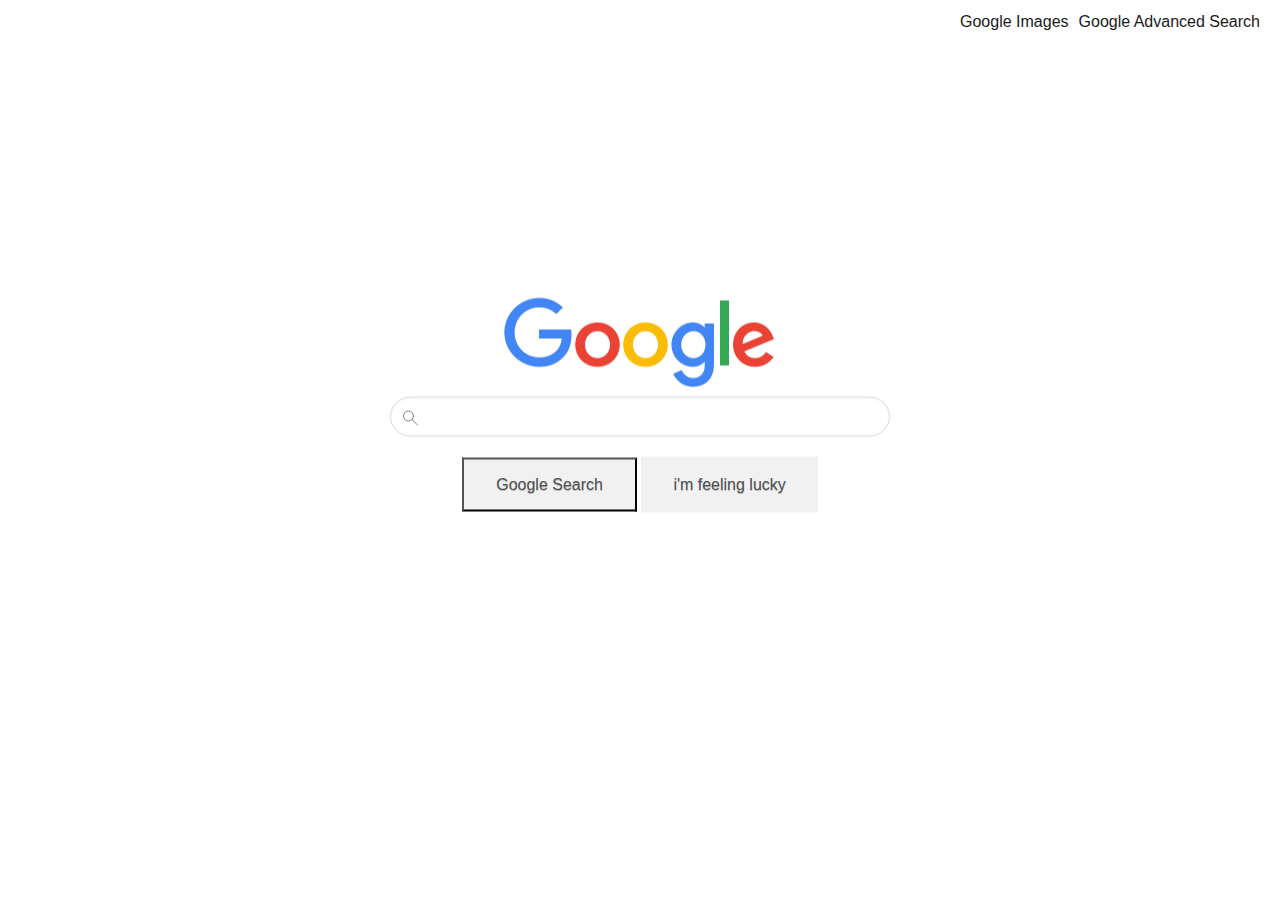
<file: index.html>
<!DOCTYPE html>
<html lang="en">
<head>
    <meta charset="UTF-8">
    <meta name="viewport" content="width=device-width, initial-scale=1.0, user-scalable=no">
    <link rel="stylesheet" href="Styles.css">
    <link rel="stylesheet" href="bulma.css">

    <title>Search</title>


</head>
<body>
   <div class="Head">
     <header class="Navigation">
            <a href="images.html" >
            <li>Google Images</li>
            </a>
            <a href="Advanced Search.html" >
            <li>Google Advanced Search</li>
            </a>
     </header>
   </div>

   <div class="search-box">

       <img class="sbox" src="google.png" alt="logo" style="position: relative;">
      <form action="https://www.google.com/search">

             <input class="input is-rounded" type="text"  name="q" > 
             <svg height="21" viewBox="0 0 21 21" width="21" xmlns="http://www.w3.org/2000/svg" style="display: flex; position:absolute;top:110px; left:10px">
                <g fill="none" fill-rule="evenodd" stroke="#808080" stroke-linecap="round" stroke-linejoin="round">
                <circle cx="8.5" cy="8.5" r="5"></circle>
                <path d="m17.571 17.5-5.571-5.5"></path></g></svg>
             <div class="sub" style="margin-top: 20px;">
                <input  type="submit" value="Google Search" class="myButton">
                <a href="https://www.google.com/doodles" class="myButton">i'm feeling lucky</a>
             </div>
      </form>
      

    </div>
   </div>


</body>
</html>
</file>
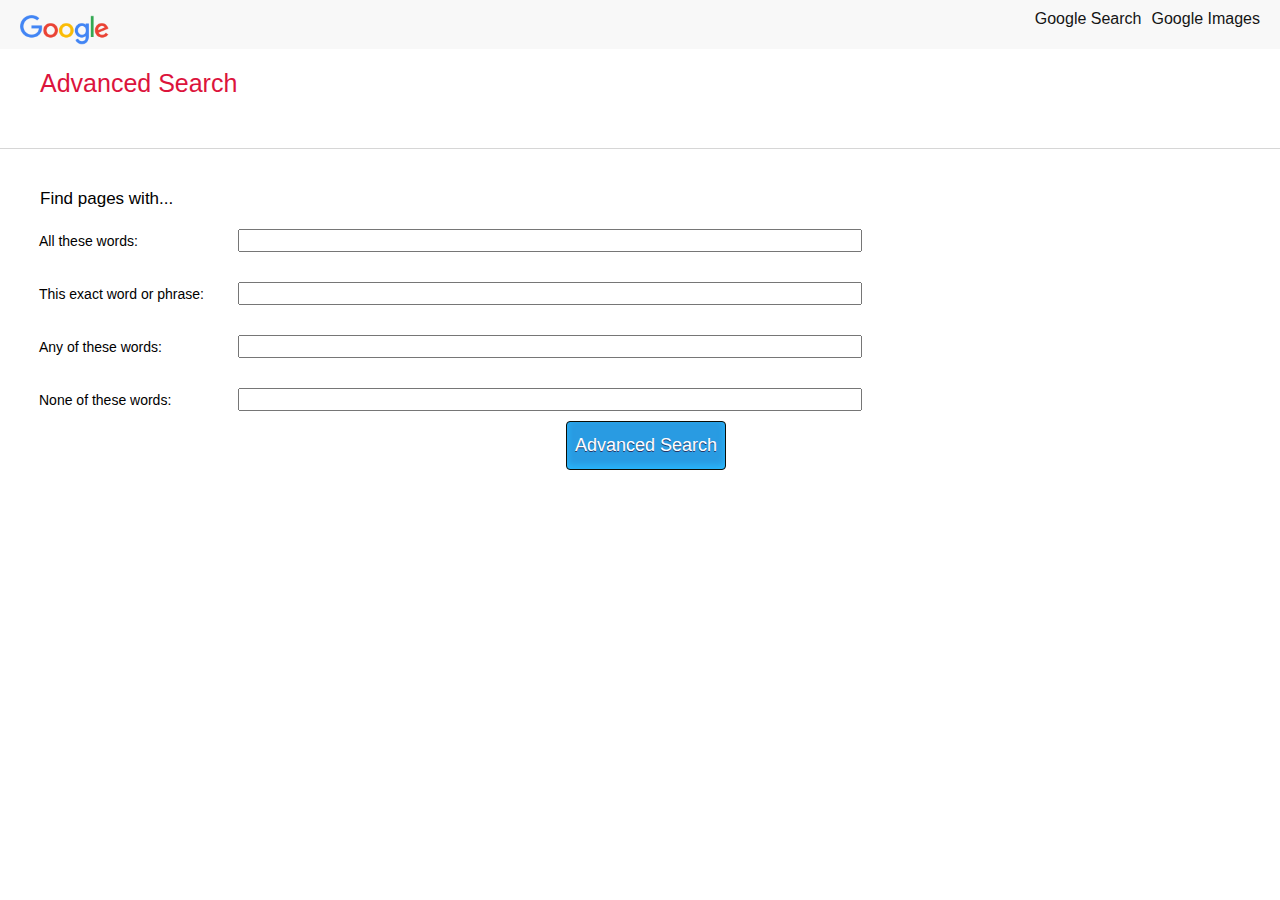
<file: Advanced.html>
<!DOCTYPE html>
<html lang="en">
<head>
    <meta charset="UTF-8">
    <meta name="viewport" content="width=device-width, initial-scale=1.0, user-scalable=no">
    <link rel="stylesheet" href="Styles.css">

    <title>Advanced Search</title>


</head>
<body>
    
      <div class="head-Advance">

        <img src="google.png" alt="logo">
        
        <nav>
        <a href="index.html" >
     <li>
        Google Search
        </li>
        </a>
        <a href="Images.html" >
          <li>Google Images
          </li>
             </a>      
      </div> 

      <div class="h1">Advanced Search </div>
      <div class="line"></div>
     <div class="Find-container">
      <form action="https://www.google.com/search" method="get">
       <div style="padding-left: 40px;padding-top: 40px;font-size: 17px;">Find pages with...</div>
       <div class="form-g">
           <label>All these words:</label>
           <input type="text" name="as_q">
       </div>
       <div class="form-g">
           <label>This exact word or phrase:</label>
           <input type="text" name="as_epq">
       </div>
       <div class="form-g">
           <label>Any of these words: </label>
           <input type="text" name="as_oq">
       </div>
       <div class="form-g">
           <label>None of these words:</label>
           <input type="text" name="as_eq"><br>
        </div>
        <div class="Submit-btn">
         <input type="submit" class="blue-button" value="Advanced Search">

       </div>
      </form> 
     </div> 

    
</body>
</html>
</file>
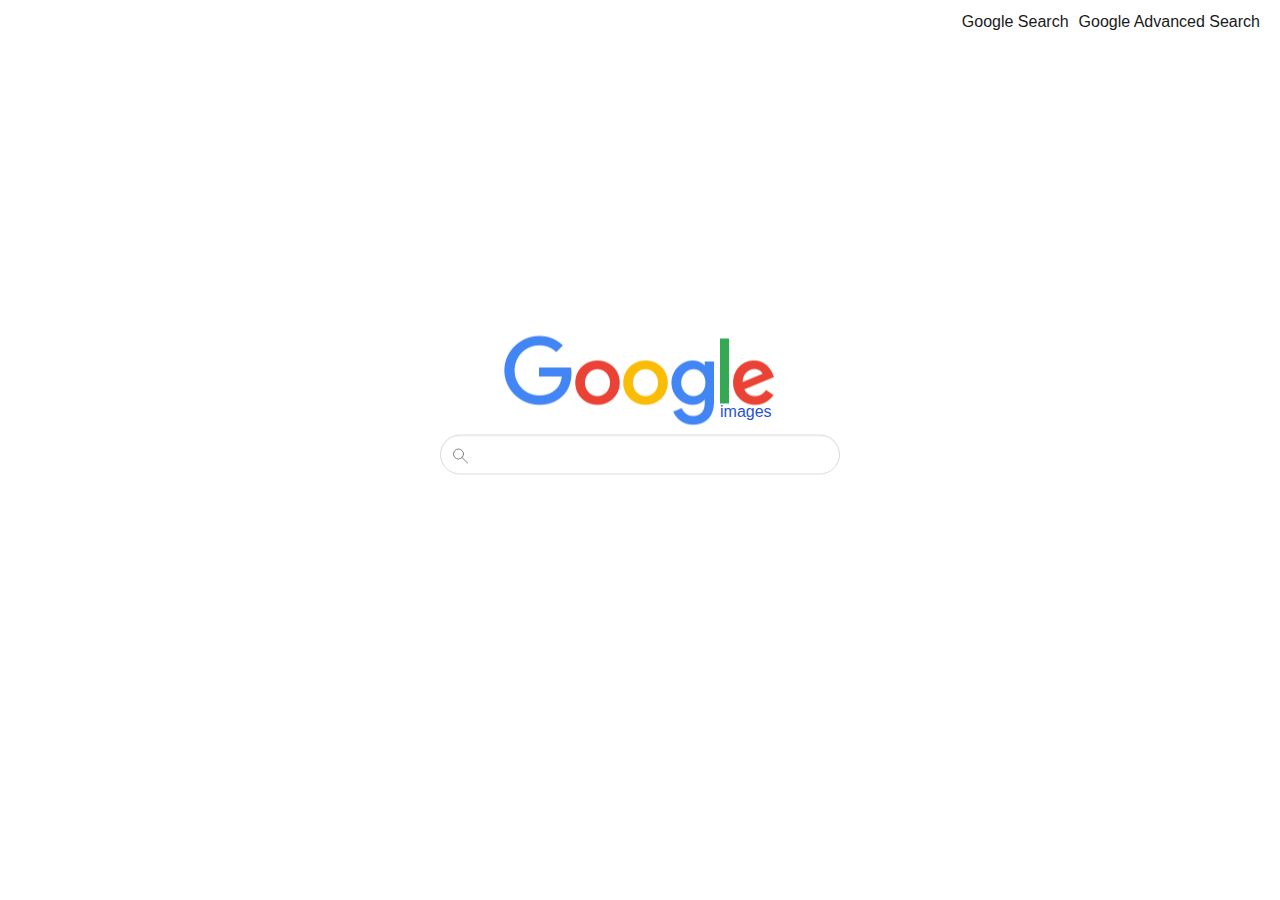
<file: Images.html>
<!DOCTYPE html>
<html lang="en">
<head>
    <meta charset="UTF-8">
    <meta name="viewport" content="width=device-width, initial-scale=1.0, user-scalable=no">
    <link rel="stylesheet" href="Styles.css">
    <link rel="stylesheet" href="bulma.css">

    <title>Search</title>


</head>
<body>
    <div class="Head">
     <header class="Navigation">
              <a href="index.html" >
           <li>Google Search</li>
              </a>
              <a href="Advanced Search.html" >
                <li>Google Advanced Search
                </li>
                   </a>
     </header>
    </div>

    <div class="search-box">

       <img class="sbox" src="google.png" alt="logo"> 
           <div class="images">images</div>
      <form action="https://www.google.com">
 
      <input class="input is-rounded" type="text"  name="q" style="width:400px ;" > 
      <svg height="21" viewBox="0 0 21 21" width="21" xmlns="http://www.w3.org/2000/svg" style="display: flex; position:absolute;top:110px; left:10px">
        <g fill="none" fill-rule="evenodd" stroke="#808080" stroke-linecap="round" stroke-linejoin="round">
        <circle cx="8.5" cy="8.5" r="5"></circle>
        <path d="m17.571 17.5-5.571-5.5"></path></g></svg>

      </div>
      </form>
      

       </div>
         

    </div>
    </div>


</body>
</html>
</file>
<file: Styles.css>
*{
 margin: 0;
 padding: 0;
 font-family:'Lucida Sans', 'Lucida Sans Regular', 'Lucida Grande', 'Lucida Sans Unicode', Geneva, Verdana, sans-serif;

}
/*-----------Google Search styles----------*/
.Navigation{
 float: right;
 display: flex;
 padding-right: 20px;
 padding-top: 10px;
}

.Navigation a{
text-decoration: none;
padding-left: 10px;


}

.Navigation li{

color: rgb(26, 26, 26);    
list-style: none;

}

.Navigation a:hover{
text-decoration: underline;

}

.search-box{
    position: absolute;
    top: 45%;
    left: 50%;
    transform: translate(-50%,-50%);
    text-align: center;
}
 
.input.is-rounded {
    border-radius: 9999px;
    padding-left: 35px;
    padding-right: calc(calc(0.75em - 1px) + 0.375em);
    display: flex;
    position: relative;
}



.myButton {
	background-color:#f1f1f1;
	display:inline-block;
	color:#525252;
	font-family:Arial;
	font-size:16px;
	padding:16px 32px;
	text-decoration:none;
	text-shadow:0px 1px 0px #b8b8b8;
    margin-top: ;
}
.myButton:hover {
	background-color:#e0e0e0;
}
/*-----------Google Images----------*/

.images{
color: rgb(38, 84, 209);
display: flex;
float: right;
position: absolute;
top: 50px;
left: 280px;
padding-top: 14px;

}
/*-----------Google Advanced styles----------*/

.head-Advance{
background-color: rgba(241, 241, 241, 0.514);

}

nav {
	float: right;
	display: flex;
	
	padding-right: 20px;
	padding-top: 10px;
   
}

nav li{
	list-style: none;
	padding-left: 10px;
	color: rgb(20, 20, 20);
	

}
nav a{
	text-decoration: none;

}
nav a:hover{
text-decoration:underline;


}

.head-Advance img{
height: 30px;
margin-top:15px ;
margin-left: 20px;


}

.h1{
  color: crimson;
  font-size: 25px;
  padding-top: 20px;
  padding-left: 40px;

}
.line{
	border-bottom: solid 1px #d6d6d6;
	height: 50px;  
}

.Find-container .form-g {
	display: flex;
	align-items: center;
	margin-top: 10px;
	padding: 10px 0;
	padding-left: 39px;

  }
  .Find-container .form-g label {
	width: 16%;
	font-size: 14px;
  }
  .Find-container .form-g input[type=text] {
	width: 50%;
	padding: 2px 0;
  }


.Submit-btn{
 background-color: black;
 margin-left: 300px;
 margin-right: 554px;
}

.Submit-btn .blue-button{
float: right;
box-shadow:inset 0px -3px 7px 0px #29bbff;
background-color:#299be2;
border-radius:4px;
border:1px solid #0b0e07;
display:inline-block;
cursor:pointer;
color:#ffffff;
font-family:Arial;
font-size:18px;
padding:13px 8px;
text-decoration:none;
text-shadow:0px 1px 0px #263666;

}

.blue-button:hover {
	background-color:#0688fa;
}
</file>
